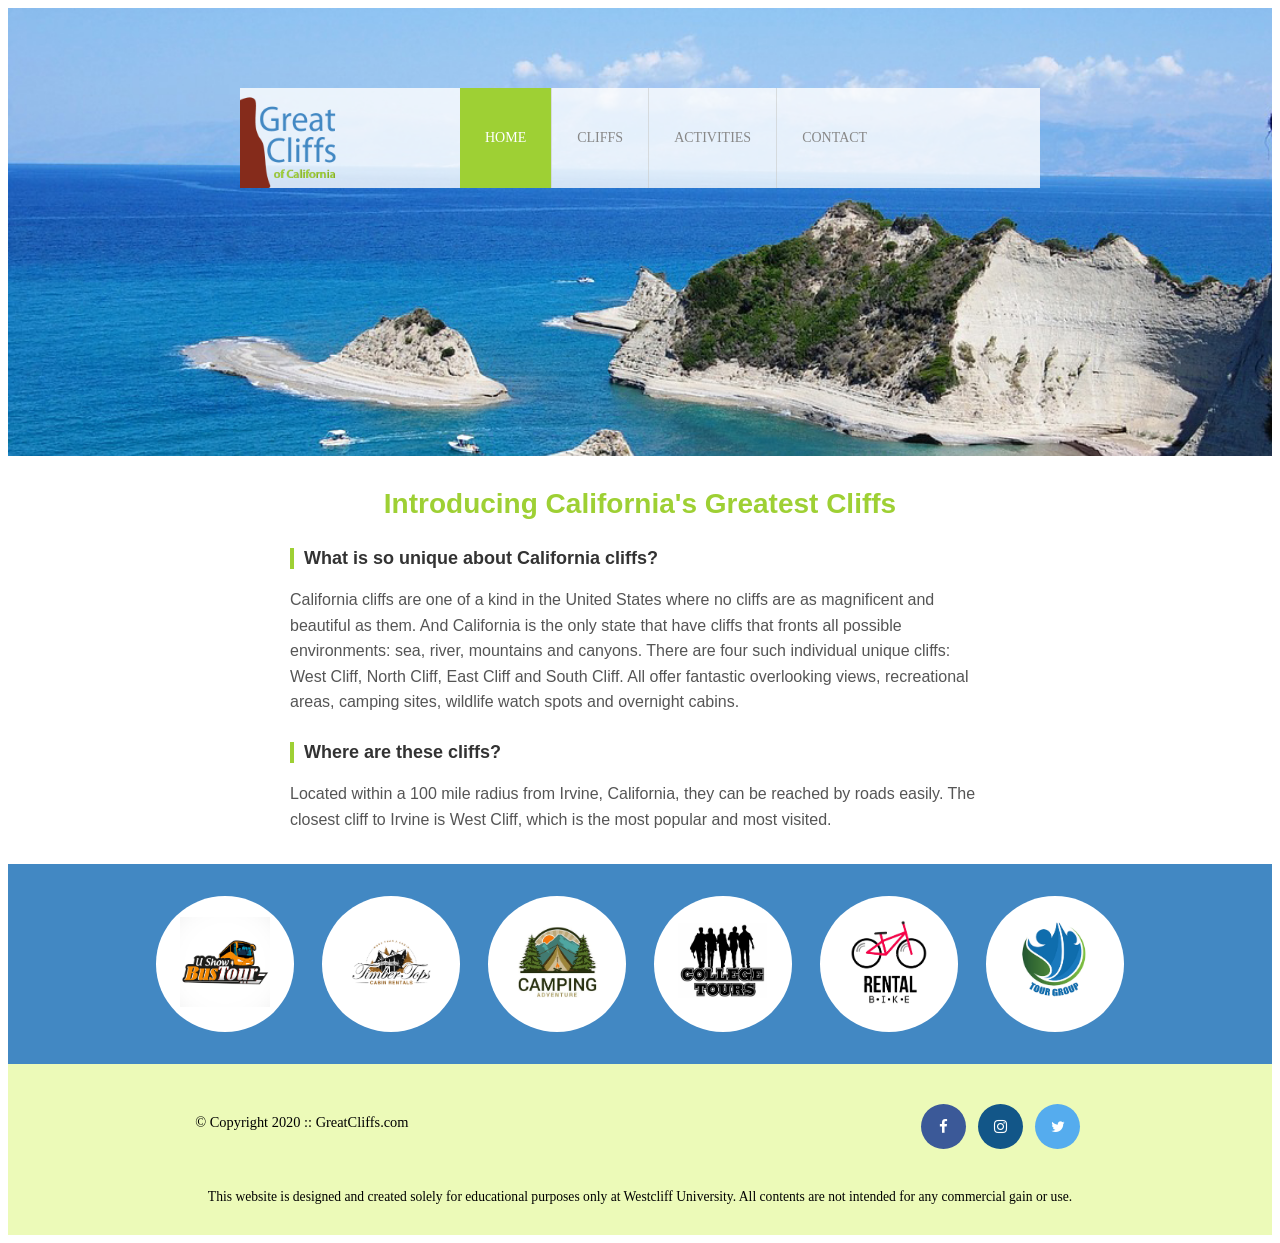
<file: index.html>
<!DOCTYPE html>
<html>
    <head>
        <title>Great Cliff's of California</title>
        <meta charset="utf-8">
        
        <!-- Font Awesome -->
        <link rel="stylesheet" href="https://cdnjs.cloudflare.com/ajax/libs/font-awesome/4.7.0/css/font-awesome.min.css">
        
        <!-- External Stylesheet -->
<link rel="stylesheet" href="styles.css">
        
        <!-- Embed Style Method -->
        <style>
            /* Header */
header {
width: 100%;
min-height: 400px;
padding-top: 3em;
            }
#home header {
background: no-repeat lightgrey url(images/cliff_ocean.jpg);
background-size: 1500px;
            }
.main-header {
background-color: rgb(255, 255, 255, 0.8);
width: 800px;
margin: 2em auto 0 auto;
min-height: 100px;
height: 100px;
            }
.main-header .logo img {
width: 100px;
height: 100px;
margin: 0 2em 0 0;
float: left;
            }
/* Navigation */
.main-menu {
margin-left: 180px;
font-weight: 400;
            }
.main-menu ul li {
list-style-type: none;
display: inline-block;
float: left;
padding-left: 25px;
padding-right: 25px;
border-left: 1px solid rgba(202, 204, 202, 0.6);
line-height: 100px;
text-transform: uppercase;
font-size: 14px;
            }
.main-menu ul li a {
text-decoration: none;
color: #888;
            }
.main-menu ul li a:hover {
color: #9ed034;
            }
.main-menu ul li.active {
background: #9ed034;
border: none;
            }
.main-menu ul li.active a {
color: #fff;
            }
/* Main */
main {
font-family: Arial, Helvetica, sans-serif;
width: 700px;
margin: 2em auto;
padding: 0 1em;
            }
main h2 {
color: #9ed034;
font-size: 28px;
text-align: center;
margin-bottom: 1em;
            }
main h3 {
color: #333;
font-size: 18px;
border-left: 4px solid #9ed034;
padding-left: 10px;
margin-top: 1.5em;
            }
main p {
color: #555;
line-height: 1.6;
margin-top: 0.5em;
            }
/* Partners */
section {
width: 100%;
background-color: #4288C3;
            }
section #partners {
width: 1200px;
padding: 2em 0 2em 0;
margin: 0 auto;
text-align: center;
            }
section #partners .partner {
display: inline-block;
margin: 0 0.75em;
padding: 1.3em 1.5em;
background-color: #fff;
border-radius: 50%;
            }
section #partners .partner img {
width: 90px;
height: 90px;
            }
/* Footer */
footer {
width: 100%;
height: 155px;
padding-bottom: 1em;
background-color: #ecfab8;
            }
footer #nondisclaimer .copy {
padding: 3.5em 3.5em 3.5em 13em;
float: left;
font-size: 0.9em;
            }
footer #nondisclaimer .social {
padding: 2.5em;
margin-right: 9.25em;
float: right;
            }
footer #disclaimer {
clear: both;
            }
footer #disclaimer p {
font-size: 0.85em;
text-align: center;
            }
footer #nondisclaimer .social .fa {
padding: 15px;
font-size: 15px;
width: 15px;
text-align: center;
text-decoration: none;
margin: 0 4px;
border-radius: 50%;
            }
footer #nondisclaimer .social .fa:hover {
opacity: 0.7;
            }
footer #nondisclaimer .social .fa-facebook {
background: #3B5998;
color: white;
            }
footer #nondisclaimer .social .fa-twitter {
background: #55ACEE;
color: white;
            }
footer #nondisclaimer .social .fa-instagram {
background: #125688;
color: white;
            }
</style>
        </head>
 <body id="home">
    <!-- container to wrap everything -->
    <div id="container">

        <!-- Header -->
        <header>
                <div class="main-header">
                <div class="logo">
                    <img src="images/logo.png" alt="Great Cliffs Logo" width="125">
                </div>

                <nav class="main-menu">
                    <ul>
                    <li class="active"><a href="index.html">Home</a></li>
                    <li><a href="index.html">Cliffs</a></li>
                    <li><a href="activities.html">Activities</a></li>
                    <li><a href="contact.html">Contact</a></li>
                    </ul>
                    </nav>
            </div>
        </header>

        <!-- Main content -->
        <main>
            <h2>Introducing California's Greatest Cliffs</h2>

            <h3>What is so unique about California cliffs?</h3>
            <p>California cliffs are one of a kind in the United States where no cliffs are as magnificent and beautiful as them. And California is the only state that have cliffs that fronts all possible environments: sea, river, mountains and canyons. There are four such individual unique cliffs: West Cliff, North Cliff, East Cliff and South Cliff. All offer fantastic overlooking views, recreational areas, camping sites, wildlife watch spots and overnight cabins.</p>

            <h3>Where are these cliffs?</h3>
            <p>Located within a 100 mile radius from Irvine, California, they can be reached by roads easily. The closest cliff to Irvine is West Cliff, which is the most popular and most visited.</p>
        </main>

       <!-- Partners section -->
<section>
    <ul id="partners">
    <li class="partner">
    <img src="images/partners/partner-bustour.png" alt="Partner Bus Tours">
    </li>
    <li class="partner">
    <img src="images/partners/partner-cabinrental.png" alt="Partner Cabin Rental">
    </li>
    <li class="partner">
    <img src="images/partners/partner-campingadv.png" alt="Partner Camping Adventure">
    </li>
    <li class="partner">
    <img src="images/partners/partner-collegetours.png" alt="Partner College Tours">
    </li>
    <li class="partner">
    <img src="images/partners/partner-rentalbike.png" alt="Partner Bike Rentals">
    </li>
    <li class="partner">
    <img src="images/partners/partner-tourgroup.png" alt="Partner Tour Group">
    </li>
    </ul>
    </section>

        <!-- Footer -->
        <footer>
            <div id="nondisclaimer">
                <div class="copy">
                    &copy; Copyright 2020 :: GreatCliffs.com
                </div>
                <div class="social">
                    <a href="#" class="fa fa-facebook"></a>
                    <a href="#" class="fa fa-instagram"></a>
                    <a href="#" class="fa fa-twitter"></a>
                    </div>
            </div>

            <div id="disclaimer">
                <p>This website is designed and created solely for educational purposes only at Westcliff University. All contents are not intended for any commercial gain or use.</p>
            </div>
        </footer>

    </div>
</body>
</html>
</file>
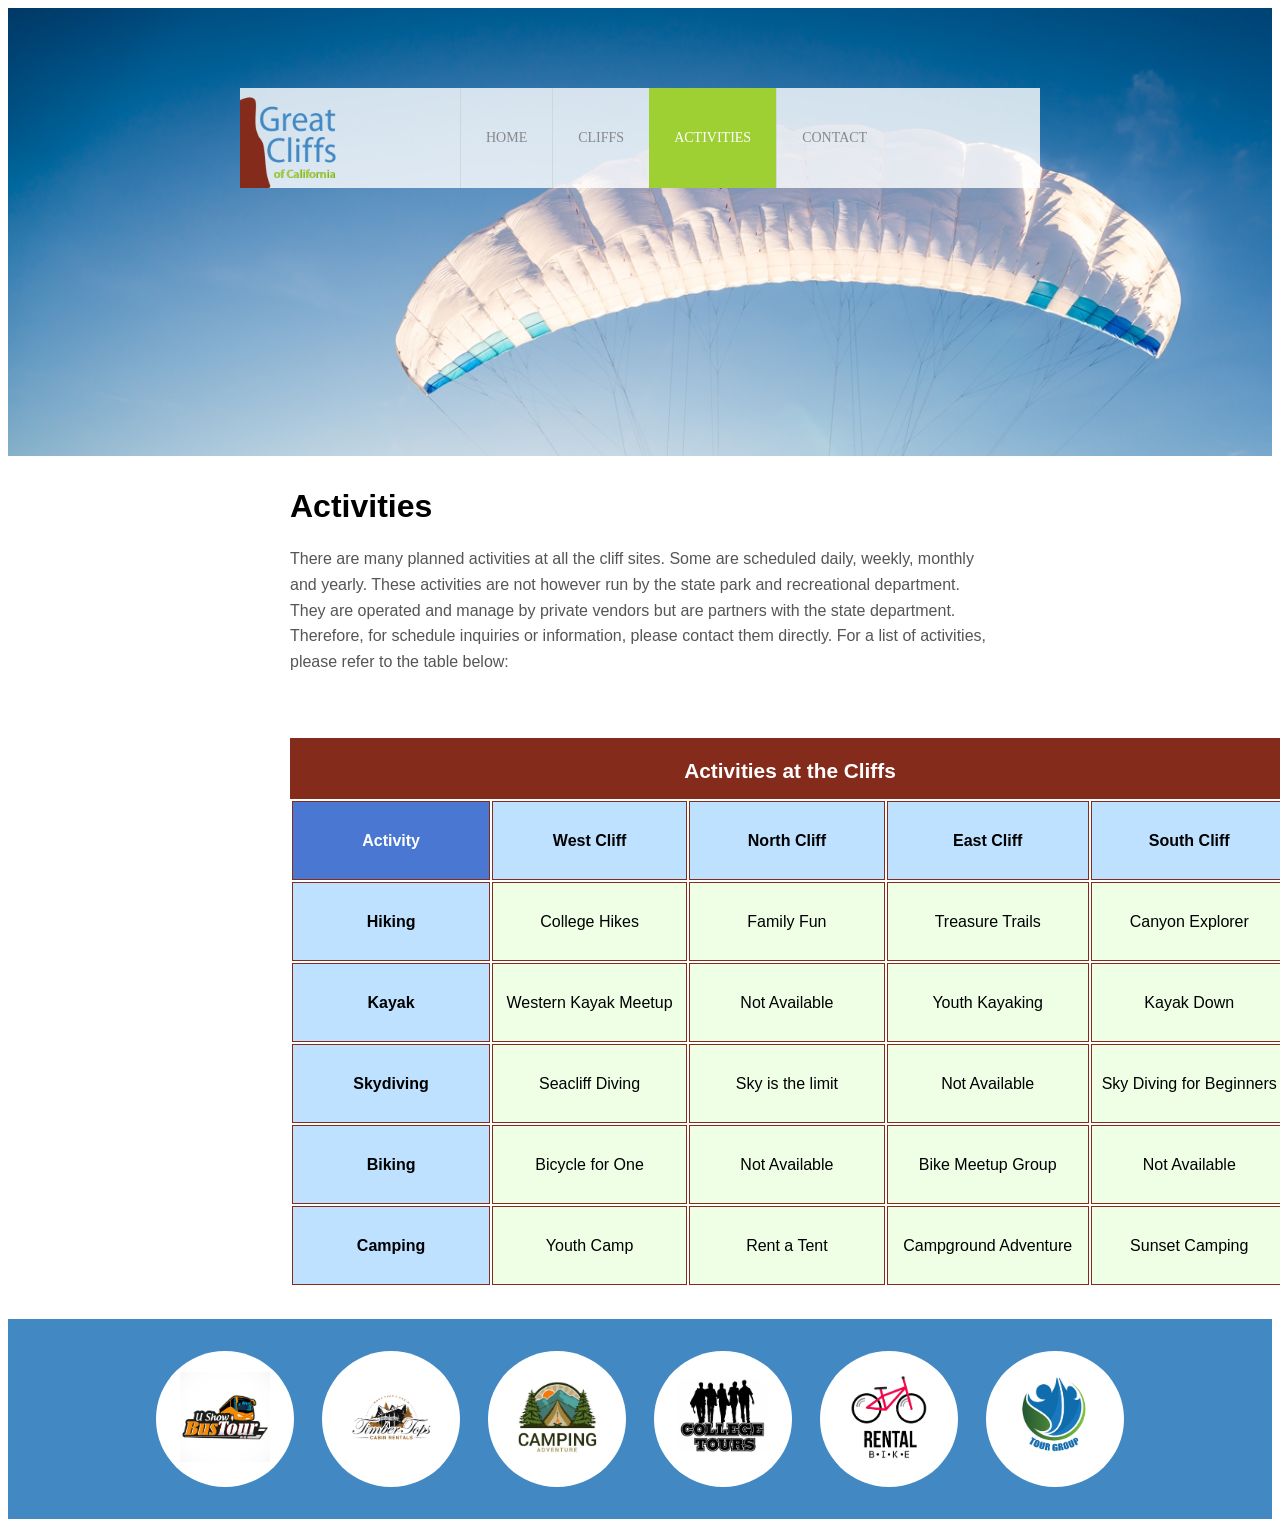
<file: activities.html>
<!DOCTYPE html>
<html>
<head>
<title>Activities</title>
<meta charset="utf-8">

<!-- External Stylesheet -->
<link rel="stylesheet" href="styles.css">

</head>
<body id="activities">
<!-- container to wrap everything -->
<div id="container">

<!-- Header -->
<header>
<div class="main-header">
<div class="logo">
<img src="images/logo.png" alt="Great Cliffs Logo" width="125">
</div>

<nav class="main-menu">
<ul>
<li><a href="index.html">Home</a></li>
<li><a href="index.html">Cliffs</a></li>
<li class="active"><a href="activities.html">Activities</a></li>
<li><a href="contact.html">Contact</a></li>
</ul>
</nav>
</div>
</header>

<!-- Main content -->
<main>
<h1>Activities</h1>
<p>There are many planned activities at all the cliff sites. Some are scheduled daily, weekly, monthly and yearly. These activities are not however run by the state park and recreational department. They are operated and manage by private vendors but are partners with the state department. Therefore, for schedule inquiries or information, please contact them directly. For a list of activities, please refer to the table below:</p>
<table>
<caption>Activities at the Cliffs</caption>
<thead>
<tr>
<th>Activity</th>
<th>West Cliff</th>
<th>North Cliff</th>
<th>East Cliff</th>
<th>South Cliff</th>
</tr>
</thead>
<tbody>
<tr>
<td>Hiking</td>
<td>College Hikes</td>
<td>Family Fun</td>
<td>Treasure Trails</td>
<td>Canyon Explorer</td>
</tr>
<tr>
<td>Kayak</td>
<td>Western Kayak Meetup</td>
<td>Not Available</td>
<td>Youth Kayaking</td>
<td>Kayak Down</td>
</tr>
<tr>
<td>Skydiving</td>
<td>Seacliff Diving</td>
<td>Sky is the limit</td>
<td>Not Available</td>
<td>Sky Diving for Beginners</td>
</tr>
<tr>
<td>Biking</td>
<td>Bicycle for One</td>
<td>Not Available</td>
<td>Bike Meetup Group</td>
<td>Not Available</td>
</tr>
<tr>
<td>Camping</td>
<td>Youth Camp</td>
<td>Rent a Tent</td>
<td>Campground Adventure</td>
<td>Sunset Camping</td>
</tr>
</tbody>
</table>
</main>

<!-- Partners section -->
<section>
<ul id="partners">
<li class="partner">
<img src="images/partners/partner-bustour.png" alt="Partner Bus Tours">
</li>
<li class="partner">
<img src="images/partners/partner-cabinrental.png" alt="Partner Cabin Rental">
</li>
<li class="partner">
<img src="images/partners/partner-campingadv.png" alt="Partner Camping Adventure">
</li>
<li class="partner">
<img src="images/partners/partner-collegetours.png" alt="Partner College Tours">
</li>
<li class="partner">
<img src="images/partners/partner-rentalbike.png" alt="Partner Bike Rentals">
</li>
<li class="partner">
<img src="images/partners/partner-tourgroup.png" alt="Partner Tour Group">
</li>
</ul>
</section>

</div>
</body>
</html>
</file>
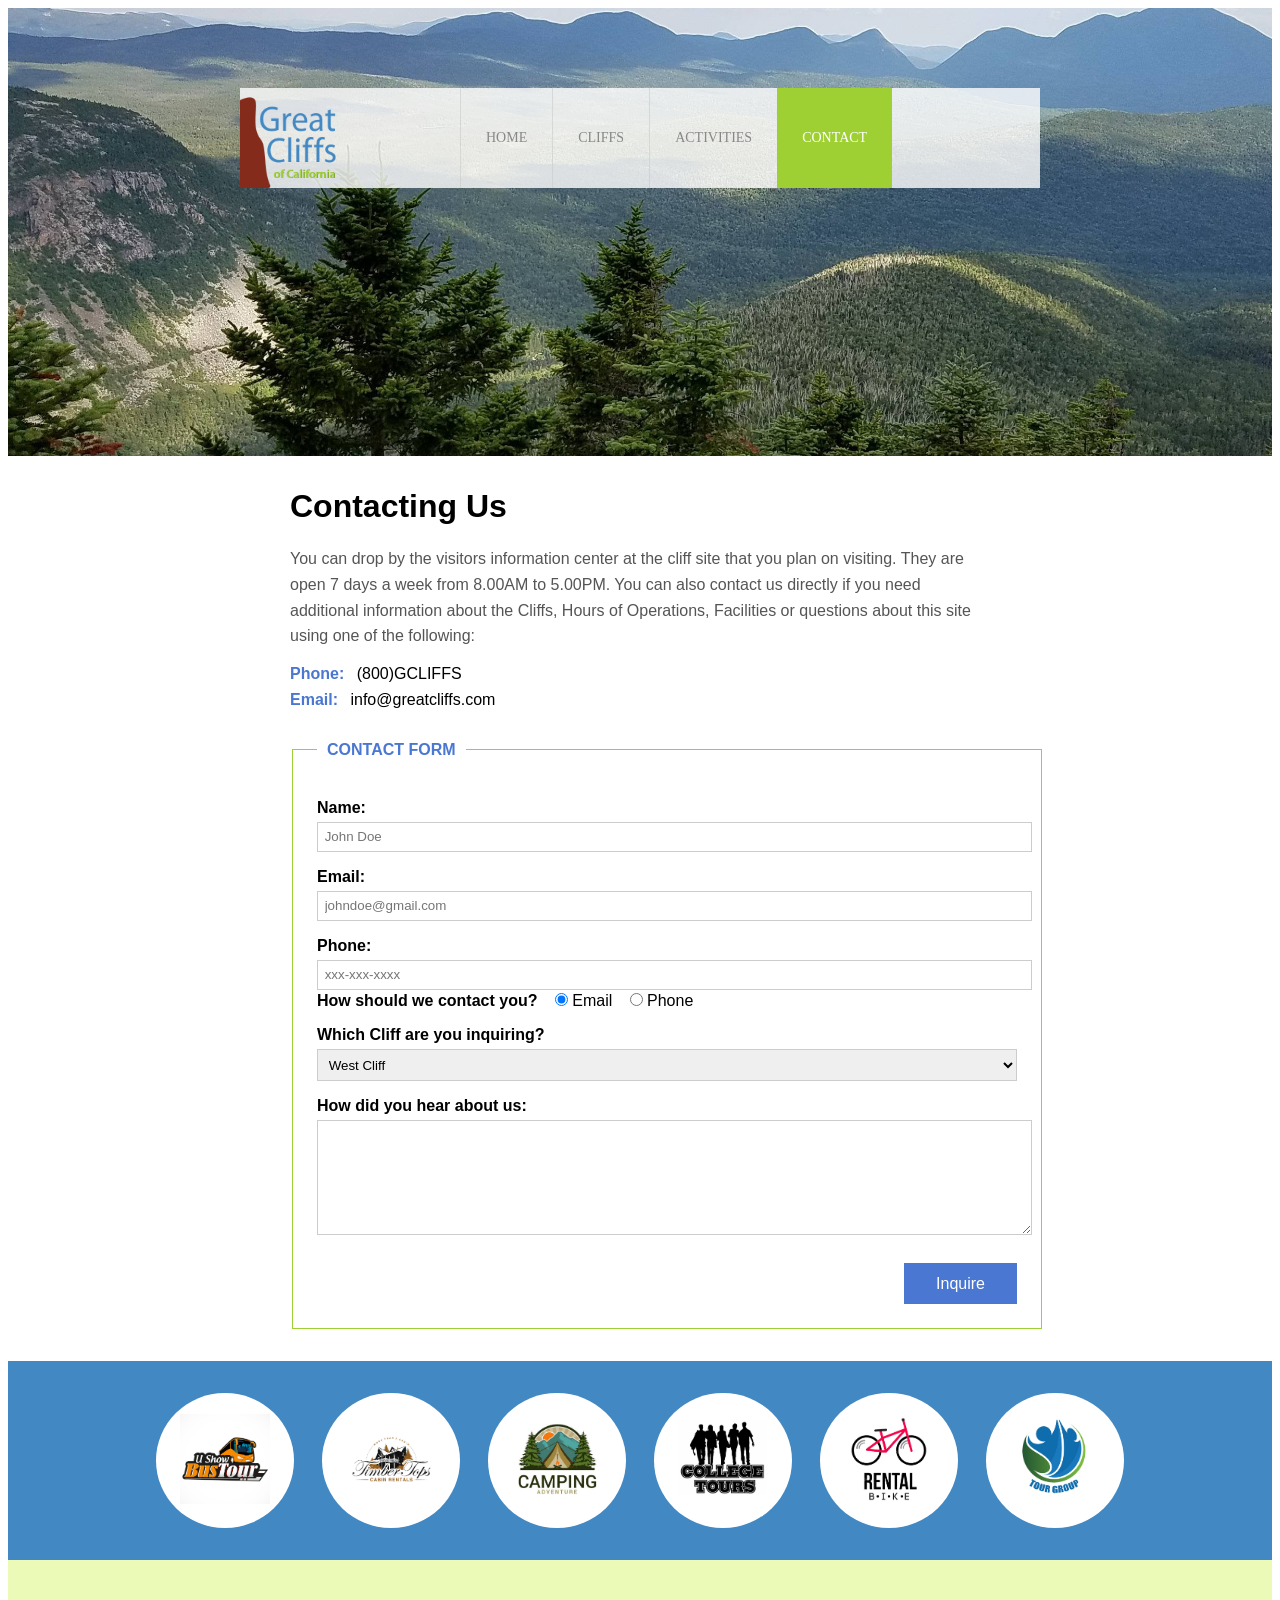
<file: contact.html>
<!DOCTYPE html>
<html>
<head>
<title>Contacting Us</title>
<meta charset="utf-8">

<!-- External Stylesheet -->
<link rel="stylesheet" href="styles.css">

</head>
<body id="contact">
<!-- container to wrap everything -->
<div id="container">

<!-- Header -->
<header>
<div class="main-header">
<div class="logo">
<img src="images/logo.png" alt="Great Cliffs Logo" width="125">
</div>

<nav class="main-menu">
<ul>
<li><a href="index.html">Home</a></li>
<li><a href="index.html">Cliffs</a></li>
<li><a href="activities.html">Activities</a></li>
<li class="active"><a href="contact.html">Contact</a></li>
</ul>
</nav>
</div>
</header>

<!-- Main content -->
<main>
    <h1>Contacting Us</h1>
    <p>
    You can drop by the visitors information center at the cliff site that you plan on visiting. They are open
    7 days a week from 8.00AM to 5.00PM. You can also contact us directly if you need additional information about 
    the Cliffs, Hours of Operations, Facilities or questions about this site using one of the following:
    </p>
        
    <div class="contactinfo">
        <div class="phone">
            <span>Phone:</span>
            <span>(800)GCLIFFS</span>
        </div>
        <div class="email">
            <span>Email:</span>
            <span>info@greatcliffs.com</span>
        </div>
    </div>
    <form action="/contact" method="post">  
    <fieldset>  
        <legend>Contact Form</legend>
        <div class="textbox">
            <label>Name:</label> 
            <input type="text" name="name" placeholder="John Doe">  
            <label>Email:</label>  
            <input type="email" name="email" placeholder="johndoe@gmail.com"> 
            <label>Phone:</label>
            <input type="text" name="phone" placeholder="xxx-xxx-xxxx"> 
        </div>
        
        <div class="radios">
            <label>How should we contact you?</label>  
            <input type="radio" name="contact" value="email" checked>Email 
            <input type="radio" name="contact" value="phone">Phone
        </div>
        <div class="selectmenu">
            <label>Which Cliff are you inquiring?</label>  
            <select>
                <option>West Cliff</option>
                <option>North Cliff</option>
                <option>East Cliff</option>
                <option>South Cliff</option>
            </select>
        </div>
        
        <div class="commentbox">
            <label>How did you hear about us:</label>  
            <textarea></textarea>
        </div>
        <div class="button">
            <input type="submit" value="Inquire">
        </div> 
    </fieldset>  
    </form>
    </main>

<!-- Partners section -->
<section>
<ul id="partners">
<li class="partner">
<img src="images/partners/partner-bustour.png" alt="Partner Bus Tours">
</li>
<li class="partner">
<img src="images/partners/partner-cabinrental.png" alt="Partner Cabin Rental">
</li>
<li class="partner">
<img src="images/partners/partner-campingadv.png" alt="Partner Camping Adventure">
</li>
<li class="partner">
<img src="images/partners/partner-collegetours.png" alt="Partner College Tours">
</li>
<li class="partner">
<img src="images/partners/partner-rentalbike.png" alt="Partner Bike Rentals">
</li>
<li class="partner">
<img src="images/partners/partner-tourgroup.png" alt="Partner Tour Group">
</li>
</ul>
</section>

<!-- Footer -->
<footer>
</div>
</body>
</html>
</file>
<file: styles.css>
/* Header */
header {
    width: 100%;
    min-height: 400px;
    padding-top: 3em;
    }
    #home header {
        background: no-repeat lightgrey url(images/cliff_ocean.jpg);
        background-size: 1500px;
        }
        #activities header {
        background: no-repeat lightgrey url(images/runfly.jpg);
        background-size: 1500px;
        }
        #contact header {
        background: no-repeat lightgrey url(images/cliff_rock.jpg);
        background-size: 1500px;
        }
    .main-header {
    background-color: rgb(255, 255, 255, 0.8);
    width: 800px;
    margin: 2em auto 0 auto;
    min-height: 100px;
    height: 100px;
    }
    .main-header .logo img {
    width: 100px;
    height: 100px;
    margin: 0 2em 0 0;
    float: left;
    }
    /* Navigation */
    .main-menu {
    margin-left: 180px;
    font-weight: 400;
    }
    .main-menu ul li {
    list-style-type: none;
    display: inline-block;
    float: left;
    padding-left: 25px;
    padding-right: 25px;
    border-left: 1px solid rgba(202, 204, 202, 0.6);
    line-height: 100px;
    text-transform: uppercase;
    font-size: 14px;
    }
    .main-menu ul li a {
    text-decoration: none;
    color: #888;
    }
    .main-menu ul li a:hover {
    color: #9ed034;
    }
    .main-menu ul li.active {
    background: #9ed034;
    border: none;
    }
    .main-menu ul li.active a {
    color: #fff;
    }
    /* Main */
    main {
    font-family: Arial, Helvetica, sans-serif;
    width: 700px;
    margin: 2em auto;
    padding: 0 1em;
    }
    main h2 {
    color: #9ed034;
    font-size: 28px;
    text-align: center;
    margin-bottom: 1em;
    }
    main h3 {
    color: #333;
    font-size: 18px;
    border-left: 4px solid #9ed034;
    padding-left: 10px;
    margin-top: 1.5em;
    }
    main p {
    color: #555;
    line-height: 1.6;
    margin-top: 0.5em;
    }
    /* Partners */
    section {
    width: 100%;
    background-color: #4288C3;
    }
    section #partners {
    width: 1200px;
    padding: 2em 0 2em 0;
    margin: 0 auto;
    text-align: center;
    }
    section #partners .partner {
    display: inline-block;
    margin: 0 0.75em;
    padding: 1.3em 1.5em;
    background-color: #fff;
    border-radius: 50%;
    }
    section #partners .partner img {
    width: 90px;
    height: 90px;
    }
    /* Footer */
    footer {
    width: 100%;
    height: 155px;
    padding-bottom: 1em;
    background-color: #ecfab8;
    }
    footer #nondisclaimer .copy {
    padding: 3.5em 3.5em 3.5em 13em;
    float: left;
    font-size: 0.9em;
    }
    footer #nondisclaimer .social {
    padding: 2.5em;
    margin-right: 9.25em;
    float: right;
    }
    footer #disclaimer {
    clear: both;
    }
    footer #disclaimer p {
    font-size: 0.85em;
    text-align: center;
    }
    footer #nondisclaimer .social .fa {
    padding: 15px;
    font-size: 15px;
    width: 15px;
    text-align: center;
    text-decoration: none;
    margin: 0 4px;
    border-radius: 50%;
    }
    footer #nondisclaimer .social .fa:hover {
    opacity: 0.7;
    }
    footer #nondisclaimer .social .fa-facebook {
    background: #3B5998;
    color: white;
    }
    footer #nondisclaimer .social .fa-twitter {
    background: #55ACEE;
    color: white;
    }
    footer #nondisclaimer .social .fa-instagram {
    background: #125688;
    color: white;
    }
    /* Activities */
table {
    width: 1000px;
    margin: 4em auto 0 auto;
    }
    caption {
    background: #852B1B;
    height: 40px;
    color: #fff;
    font-size: 1.3em;
    font-weight: bold;
    padding-top: 1em;
    }
    thead {
    background: #BDE1FF;
    }
    tbody {
    background: #EEFFE6;
    text-align: center;
    }
    th, td {
    width: 225px;
    height: 75px;
    vertical-align: middle;
    border: solid 1px #852B1B;
    }
    th:first-child {
    width: 125px;
    height: 50px;
    background: #4977D1;
    color: #fff;
    }
    td:first-child {
    font-weight: bold;
    background: #BDE1FF;
    }
    /* Contact Form */
.contactinfo {
    margin: 1em 0 2em 0;
    }
    .contactinfo div {
    margin-bottom: 0.5em;
    }
    .contactinfo span:first-child {
    font-weight: bold;
    color: #4977D1;
    margin-right: 0.5em;
    }
    form fieldset {
    border: 1px solid #9ed034;
    padding: 1.5em;
    width: 100%;
    }
    form legend {
    text-transform: uppercase;
    font-weight: bold;
    color: #4977D1;
    padding: 0 10px;
    }
    form label {
    display: block;
    font-weight: bold;
    margin-top: 1em;
    margin-bottom: 0.3em;
    }
    .textbox input,
    .selectmenu select,
    .commentbox textarea {
    width: 100%;
    padding: 0.5em;
    border: 1px solid #ccc;
    }
    .commentbox textarea {
    height: 100px;
    resize: vertical;
    }
    .radios label {
    display: inline;
    }
    .radios input {
    margin-left: 1em;
    margin-right: 0.3em;
    }
    form .button {
    text-align: right;
    margin-top: 1.5em;
    }
    form .button input {
    background-color: #4977D1;
    color: #fff;
    border: none;
    padding: 0.7em 2em;
    font-size: 1em;
    cursor: pointer;
    }
    form .button input:hover {
    background-color: #9ed034;
    }
</file>
